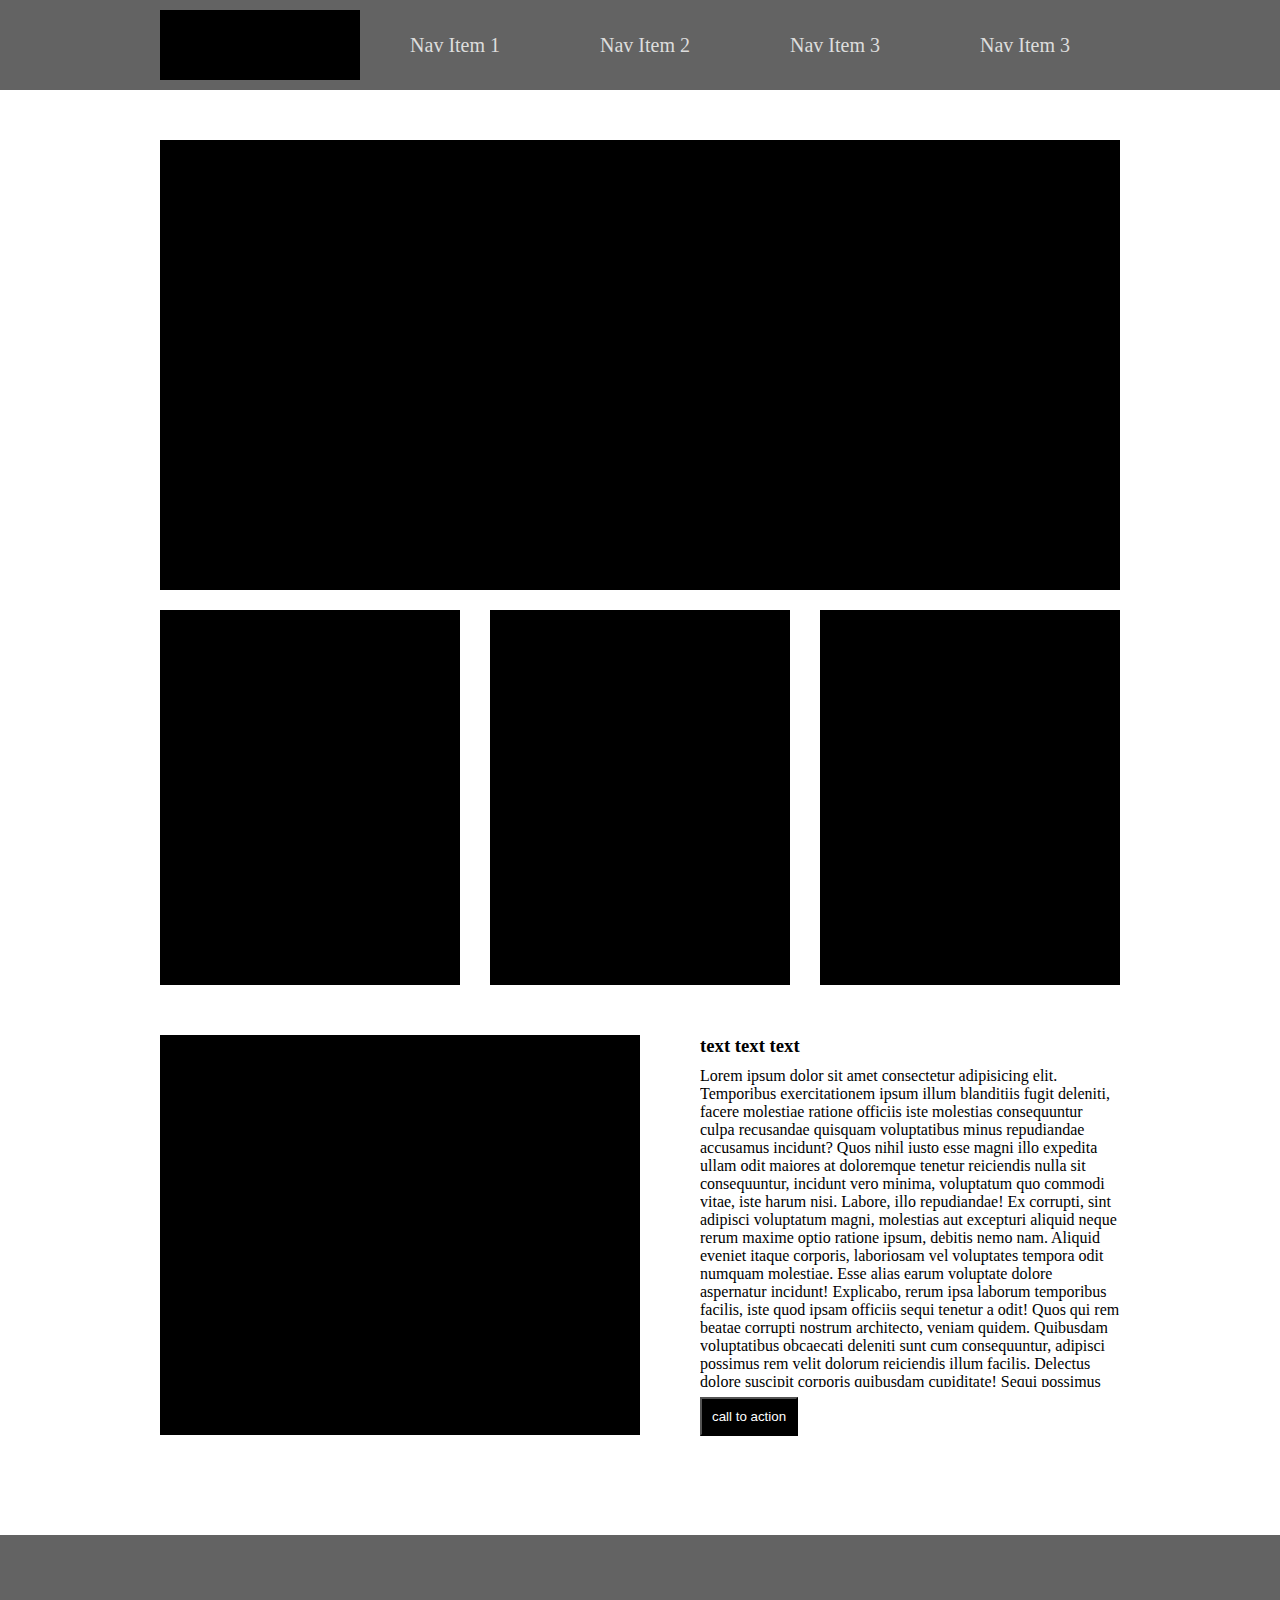
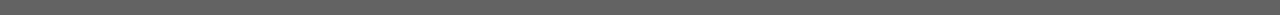
<file: grid & flex task/index.html>
<!DOCTYPE html>
<html lang="en">
<head>
    <meta charset="UTF-8">
    <meta http-equiv="X-UA-Compatible" content="IE=edge">
    <meta name="viewport" content="width=device-width, initial-scale=1.0">
    <title>grid & flex task </title>
    <!-- <link rel="stylesheet" href="grid.css"> -->
    <link rel="stylesheet" href="flex.css">
</head>
<body>
    <header>
        <div>
            <img src="./img/black.png" alt="">
            <ul>
                <li>nav item 1</li>
                <li>nav item 2</li>
                <li>nav item 3</li>
                <li>nav item 3</li>
            </ul>    
        </div>
    </header>
    <main>
        <section>
            <img src="./img/960x450.png" alt="">
            <img src="./img/300x375.png" alt="">
            <img src="./img/300x375.png" alt="">
            <img src="./img/300x375.png" alt="">
        </section>
        <section>
            <img src="./img/480x400.png" alt="">
                <article>
                <h3>text text text </h3>
                <p>
                    Lorem ipsum dolor sit amet consectetur adipisicing elit. Temporibus exercitationem ipsum illum blanditiis fugit deleniti, facere molestiae ratione officiis iste molestias consequuntur culpa recusandae quisquam voluptatibus minus repudiandae accusamus incidunt?
                    Quos nihil iusto esse magni illo expedita ullam odit maiores at doloremque tenetur reiciendis nulla sit consequuntur, incidunt vero minima, voluptatum quo commodi vitae, iste harum nisi. Labore, illo repudiandae!
                    Ex corrupti, sint adipisci voluptatum magni, molestias aut excepturi aliquid neque rerum maxime optio ratione ipsum, debitis nemo nam. Aliquid eveniet itaque corporis, laboriosam vel voluptates tempora odit numquam molestiae.
                    Esse alias earum voluptate dolore aspernatur incidunt! Explicabo, rerum ipsa laborum temporibus facilis, iste quod ipsam officiis sequi tenetur a odit! Quos qui rem beatae corrupti nostrum architecto, veniam quidem.
                    Quibusdam voluptatibus obcaecati deleniti sunt cum consequuntur, adipisci possimus rem velit dolorum reiciendis illum facilis. Delectus dolore suscipit corporis quibusdam cupiditate! Sequi possimus nulla, incidunt voluptatibus consequatur quia in cupiditate.
                    Odit dolor saepe fugit quis recusandae, voluptatem cumque eos officia perspiciatis aperiam doloremque dolore in accusamus sed? Atque, quos tempora inventore quod at perferendis saepe voluptatem sit, deserunt expedita nulla.
                    Est repellendus impedit ipsum, consectetur temporibus molestias quam, nesciunt adipisci omnis qui beatae sit architecto totam ratione aut. Esse repudiandae explicabo aut nam omnis minima adipisci unde iure voluptate accusantium!
                    Dolorum culpa blanditiis possimus facilis, nemo odio recusandae dolores, fugiat adipisci, accusamus sed totam voluptatibus quibusdam amet iste autem! Quos vitae expedita ea animi vero aperiam debitis in eveniet id.
                    Quidem quo quos aspernatur quasi fugiat sint corrupti dolorem illum laborum nulla itaque, accusantium eos maiores perferendis alias aliquam voluptates pariatur asperiores repellat, est ut laboriosam corporis quaerat laudantium? Provident.
                    Corporis libero ratione voluptate perferendis. Aliquid autem numquam doloremque optio. Magni molestias ullam mollitia fuga, necessitatibus illum, quasi molestiae dignissimos natus, nesciunt iusto repellendus delectus rerum. Hic est non nisi.
                </p>
                <button>call to action</button>
            </article>
        </section>
    </main>
    <footer></footer> 
</body>
</html>
</file>
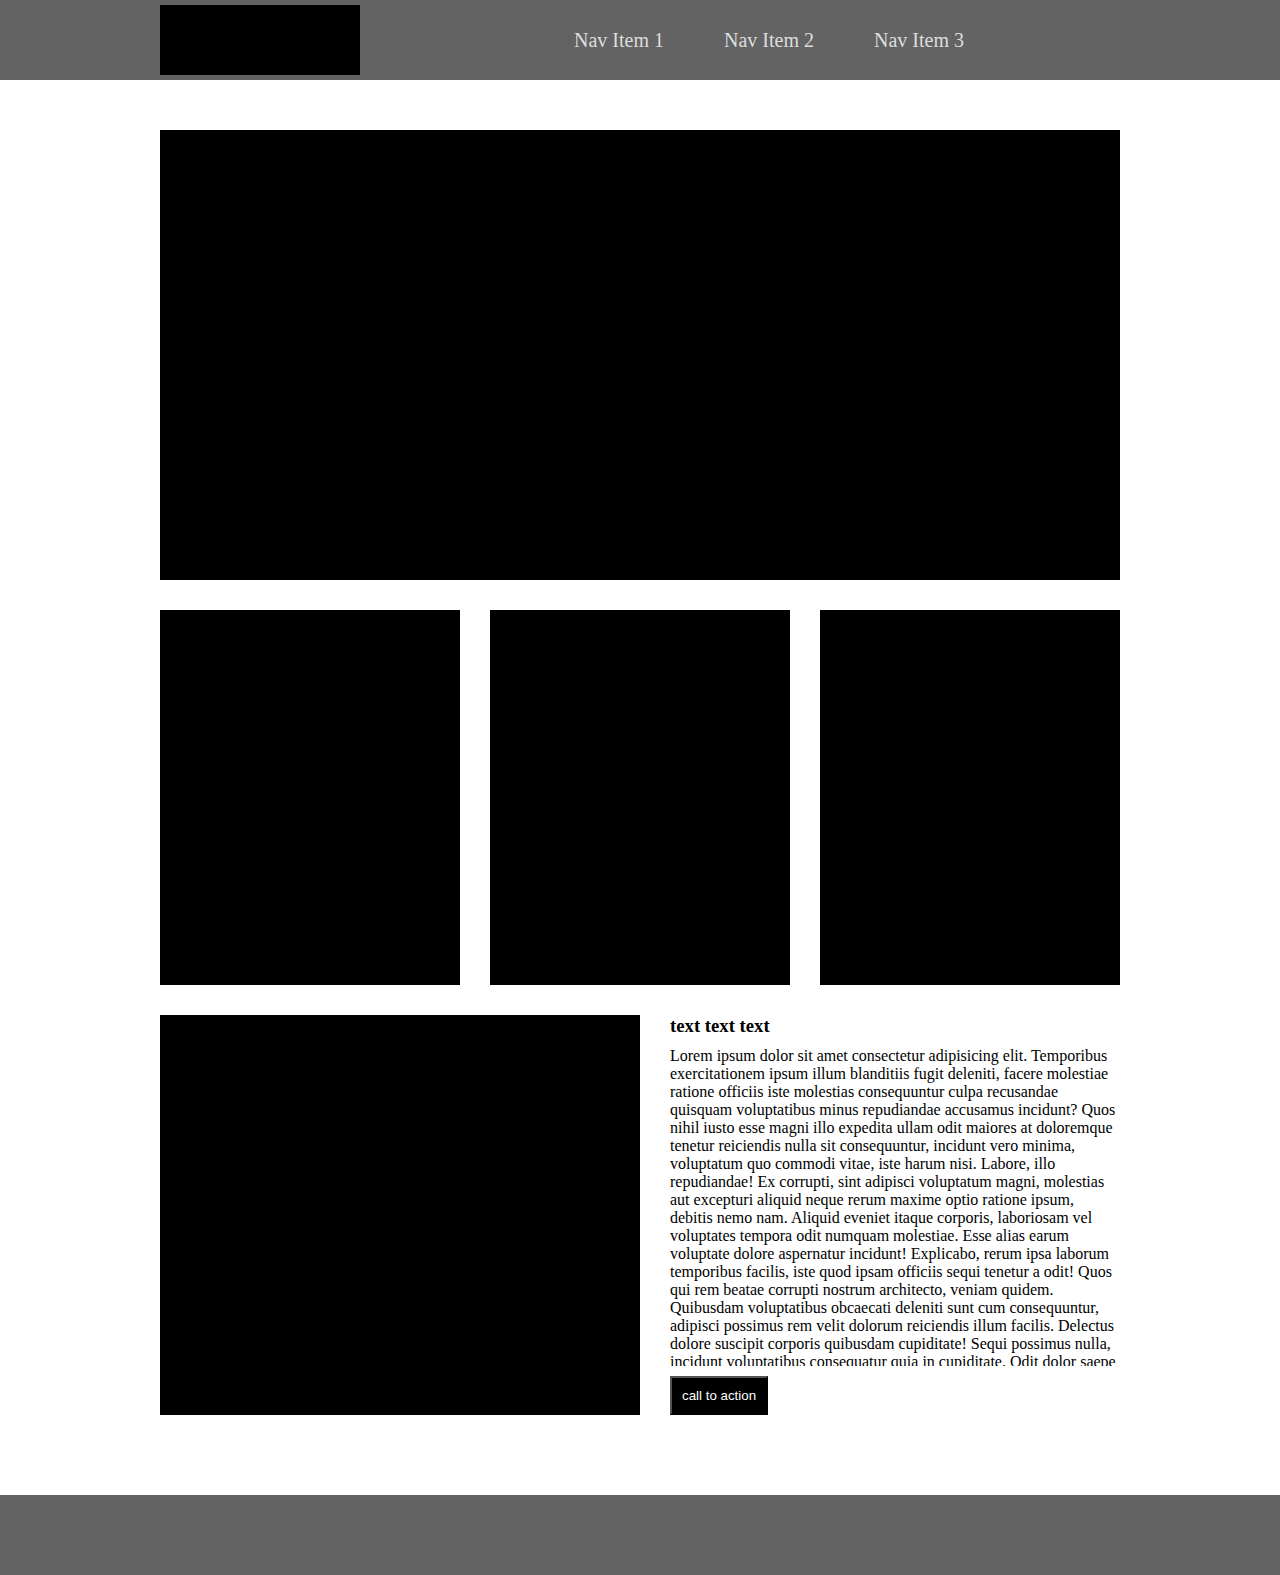
<file: grid & flex task/wierfram.html>
<!DOCTYPE html>
<html lang="en">
<head>
    <meta charset="UTF-8">
    <meta http-equiv="X-UA-Compatible" content="IE=edge">
    <meta name="viewport" content="width=device-width, initial-scale=1.0">
    <title>grid & flex task </title>
    <link rel="stylesheet" href="grid.css">
    <!-- <link rel="stylesheet" href="flex.css"> -->
</head>
<body>
    <header>
        <div>
            <img src="./img/black.png" alt="">
            <ul>
                <li>nav item 1</li>
                <li>nav item 2</li>
                <li>nav item 3</li>
            </ul>    
        </div>
    </header>
    <main>
        <section>
            <img src="./img/960x450.png" alt="">
            <img src="./img/300x375.png" alt="">
            <img src="./img/300x375.png" alt="">
            <img src="./img/300x375.png" alt="">
        </section>
        <section>
            <img src="./img/480x400.png" alt="">
                <article>
                <h3>text text text </h3>
                <p>
                    Lorem ipsum dolor sit amet consectetur adipisicing elit. Temporibus exercitationem ipsum illum blanditiis fugit deleniti, facere molestiae ratione officiis iste molestias consequuntur culpa recusandae quisquam voluptatibus minus repudiandae accusamus incidunt?
                    Quos nihil iusto esse magni illo expedita ullam odit maiores at doloremque tenetur reiciendis nulla sit consequuntur, incidunt vero minima, voluptatum quo commodi vitae, iste harum nisi. Labore, illo repudiandae!
                    Ex corrupti, sint adipisci voluptatum magni, molestias aut excepturi aliquid neque rerum maxime optio ratione ipsum, debitis nemo nam. Aliquid eveniet itaque corporis, laboriosam vel voluptates tempora odit numquam molestiae.
                    Esse alias earum voluptate dolore aspernatur incidunt! Explicabo, rerum ipsa laborum temporibus facilis, iste quod ipsam officiis sequi tenetur a odit! Quos qui rem beatae corrupti nostrum architecto, veniam quidem.
                    Quibusdam voluptatibus obcaecati deleniti sunt cum consequuntur, adipisci possimus rem velit dolorum reiciendis illum facilis. Delectus dolore suscipit corporis quibusdam cupiditate! Sequi possimus nulla, incidunt voluptatibus consequatur quia in cupiditate.
                    Odit dolor saepe fugit quis recusandae, voluptatem cumque eos officia perspiciatis aperiam doloremque dolore in accusamus sed? Atque, quos tempora inventore quod at perferendis saepe voluptatem sit, deserunt expedita nulla.
                    Est repellendus impedit ipsum, consectetur temporibus molestias quam, nesciunt adipisci omnis qui beatae sit architecto totam ratione aut. Esse repudiandae explicabo aut nam omnis minima adipisci unde iure voluptate accusantium!
                    Dolorum culpa blanditiis possimus facilis, nemo odio recusandae dolores, fugiat adipisci, accusamus sed totam voluptatibus quibusdam amet iste autem! Quos vitae expedita ea animi vero aperiam debitis in eveniet id.
                    Quidem quo quos aspernatur quasi fugiat sint corrupti dolorem illum laborum nulla itaque, accusantium eos maiores perferendis alias aliquam voluptates pariatur asperiores repellat, est ut laboriosam corporis quaerat laudantium? Provident.
                    Corporis libero ratione voluptate perferendis. Aliquid autem numquam doloremque optio. Magni molestias ullam mollitia fuga, necessitatibus illum, quasi molestiae dignissimos natus, nesciunt iusto repellendus delectus rerum. Hic est non nisi.
                </p>
                <button>call to action</button>
            </article>
        </section>
    </main>
    <footer></footer> 
</body>
</html>
</file>
<file: grid & flex task/grid.css>
* {
    padding: 0;
    margin: 0%;
    list-style: none;
}
body {
    text-align: -webkit-center;
}
header {
    background-color: rgb(99, 99, 99);
    display: grid;
    justify-items: center;
}
header div{
    height: 80px;
    width: 960px;
    display: grid;
    grid-template-columns: 200px 60%;
    justify-content: space-between;
    align-content: center;
    align-items: center;
}
header div ul {
    display: grid;
    grid-template-columns: repeat(3 , minmax(50px ,150px));
    color: #ddd;
    text-transform: capitalize;
    font-size: 20px;
}
main {
    width: 960px;
    padding: 50px 0;
    display: grid;
    justify-content: center;
    justify-items: center;
}
main section:first-child {
    display: grid;
    grid-template-columns: repeat(3 , 1fr); 
    grid-template-rows: auto auto;
    gap:30px; 
    justify-items: center;
}
main section:first-child img:first-child {
    grid-column: 1 / -1;
}
main section:last-child {
    width: 960px;
    display: grid;
    grid-template-columns: repeat(2 , 1fr);
    gap: 30px;
    padding: 30px;
}
main section:last-child article {
    height: 400px;
    text-align: left;
    display: grid;
    grid-template-columns: auto auto;
    grid-template-rows: auto auto;
}
main section:last-child article h3 {
    margin-bottom: 10px;
    grid-column: 1 / -1;
}
main section:last-child article p {
    overflow-y: scroll;
    grid-column: 1 / -1;
}
main section:last-child article p::-webkit-scrollbar {
    display: none;
}
main section:last-child article button {
    background-color: black;
    color: white;
    padding: 10px;
    margin-top: 10px;
}
footer {
    background-color: rgb(99, 99, 99);
    height: 80px;
    width: 100%;
}
</file>
<file: grid & flex task/flex.css>
* {
    padding: 0;
    margin: 0%;
    list-style: none;
}

header {
    background-color: rgb(99, 99, 99);
    display: flex;
    justify-items: center;
    height: 90px;
    justify-content: center;
}
header div {
    width: 960px;
    display: flex;
    justify-items: center;
    align-items: center;
    justify-content: space-between
}
header ul {
    display: flex ;
    text-transform: capitalize;
    font-size: 20px;
    color: #ddd;
}
header ul li {
    padding: 20px; 
    margin: 0 30px;
}
main {
    width: 960px;
    padding: 50px 0;
    text-align: center;
    margin: auto;
}
main section:first-child {
    display: flex;
    width: 960px;
    flex-wrap: wrap;
    justify-content: space-between;
}
main section:first-child img:first-child {
    margin-bottom: 20px;
    flex-basis: 100%;
}
main section img:not(:first-child) {
    flex-basis: 30%;
}
main section:last-child {
    display: flex;
    width: 960px;
    padding: 50px 0;
    align-items: flex-start;
    justify-content: space-between;
}
main section:last-child article {
    height: 400px;
    text-align: left;
}
main section:last-child article h3 {
    margin-bottom: 10px;
}
main section:last-child article p {
    width: 420px;
    height: 80%;
    overflow-y: scroll;
}
main section:last-child article p::-webkit-scrollbar {
    display: none;
}
main section:last-child article button {
    background-color: black;
    color: white;
    padding: 10px;
    margin-top: 10px;
}
footer {
    background-color: rgb(99, 99, 99);
    height: 80px;
    width: 100%;
}
</file>
